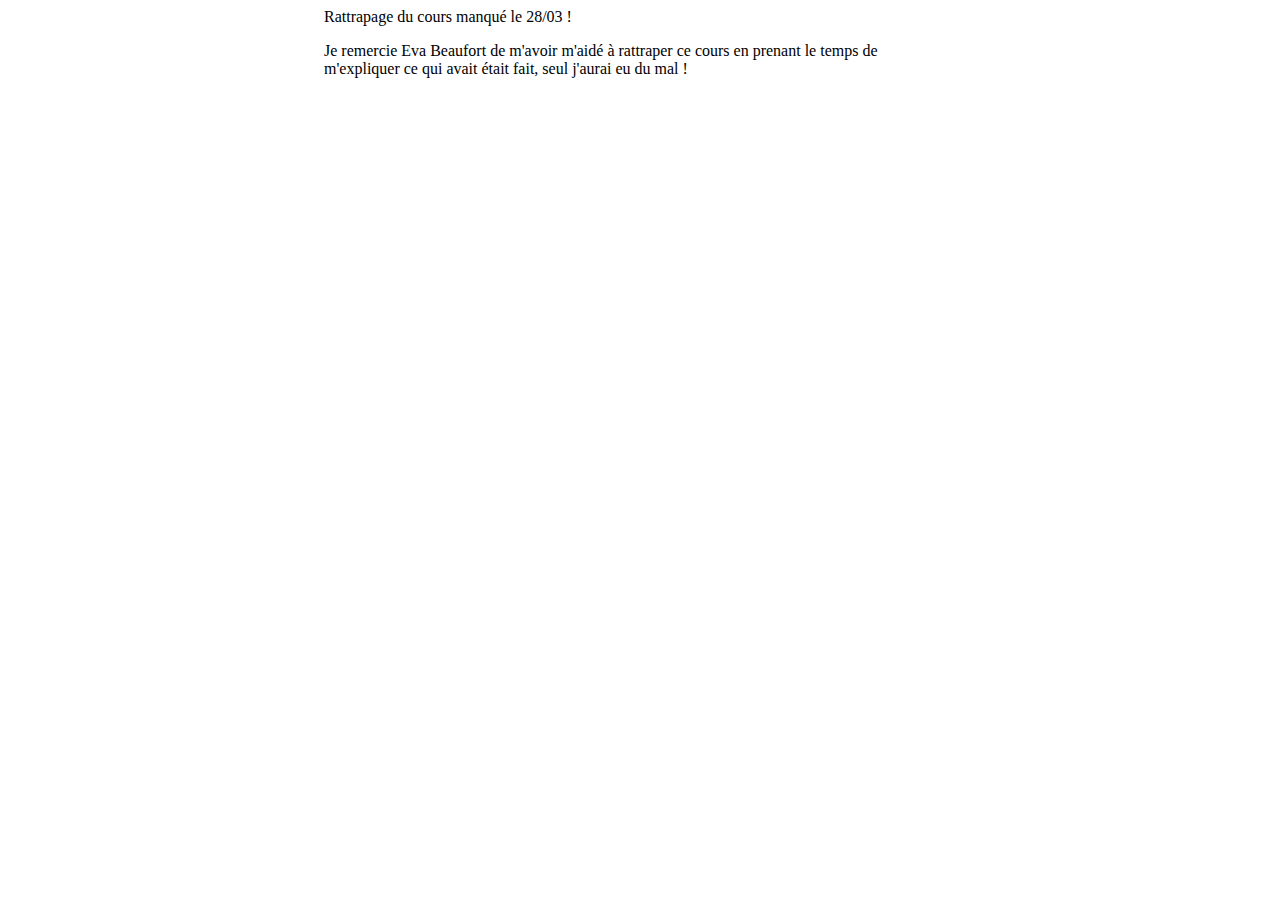
<file: cours2/index2.html>
<!DOCTYPE html>
<html>
<head>
 <title>Rattrapage du cours manqué le 28/03 !</title>
 <style> 

   #container {
    width: 50%;
    margin: 0 auto;
   }

 </style>

</head>
<meta charset="utf-8">
 <body>
  <div id="container">
    <div id="header">Rattrapage du cours manqué le 28/03 !</div>
    <div id="content">
      <p> Je remercie Eva Beaufort de m'avoir m'aidé à rattraper ce cours en prenant le temps de m'expliquer ce qui avait était fait, seul j'aurai eu du mal ! </p>
    </div>
  </div>
 </body>
</html>
</file>
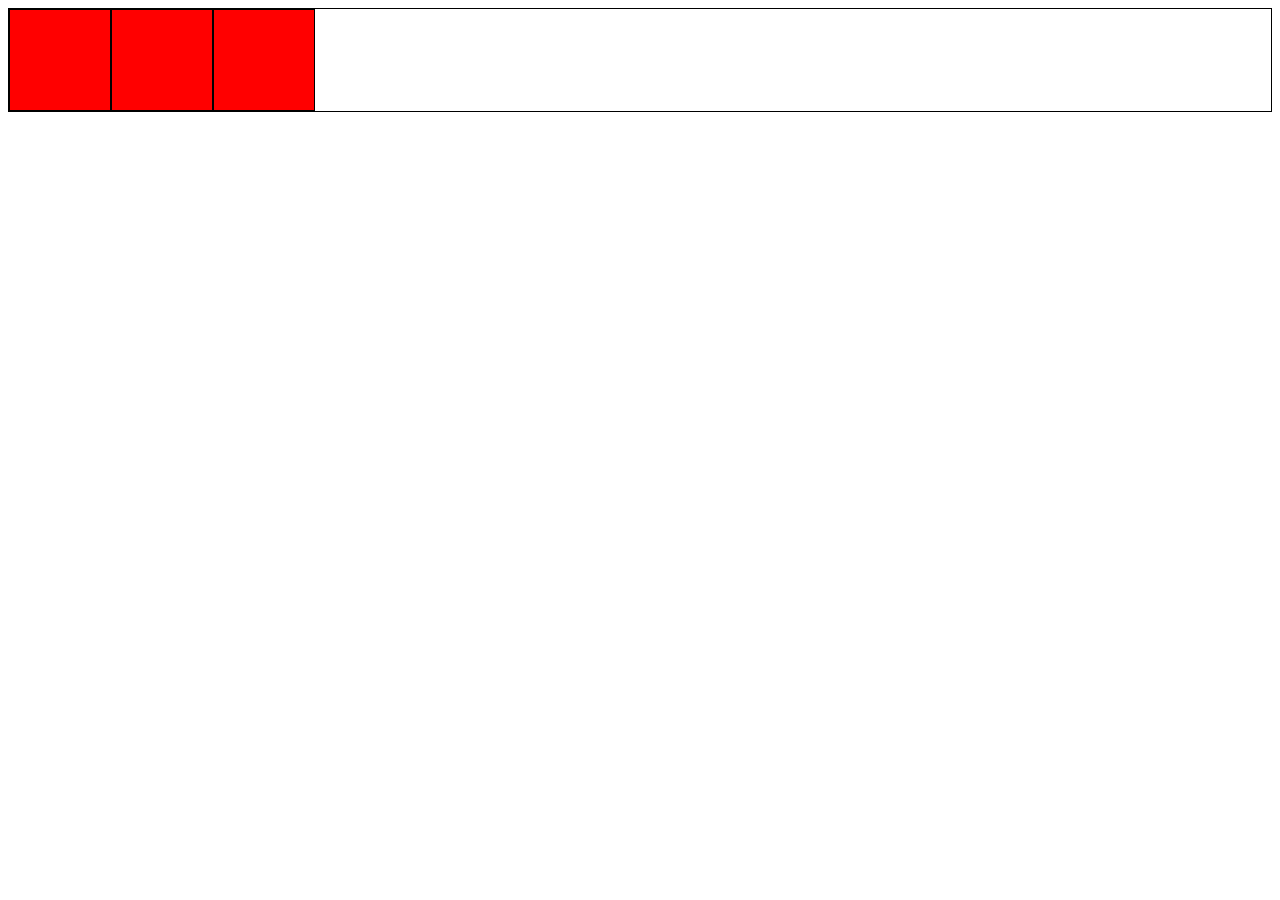
<file: Cours3/index3.html>
<html>
<head>
	<title>Exercice de boîte flottante</title>
	<style>
		.container {
			border:1px solid black;
			overflow: auto;
		}
		.box {
			width: 100px;
			height: 100px;
			background-color: red;
			border: 1px solid black;
			float: left;
			display: inline;
		}
	</style>
</head>
<body>
	<div class="container">
		<div class="box"></div>
		<div class="box"></div>
		<div class="box"></div>
	</div>	
</body>
</html>
</file>
